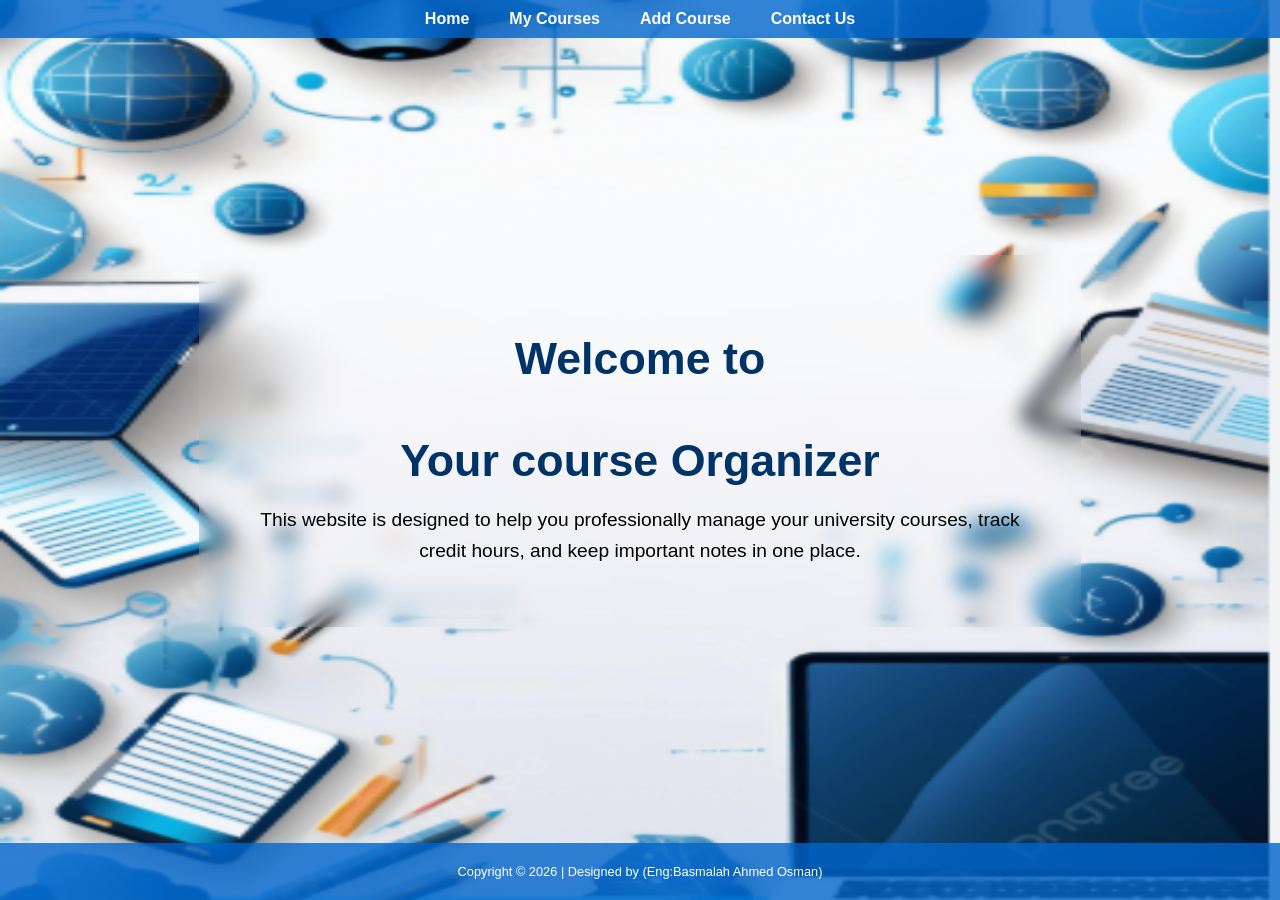
<file: index.html>
<!DOCTYPE html>
<html lang="en">
<head>
    <meta charset="UTF-8">
    <meta name="viewport" content="width=device-width, initial-scale=1.0">
    <title>Home </title>
    <link rel="stylesheet" href="style.css">
</head>
<body>

    <header>
        <nav>
            <ul>
                <li><a href="index.html" class="active">Home</a></li>
                <li><a href="courses.html">My Courses</a></li>
                <li><a href="add-course.html">Add Course</a></li>
                <li><a href="contactus.html">Contact Us</a></li>
            </ul>
        </nav>
    </header>

    <main>
        <section class="hero">
            <h1>Welcome to<br><br> Your course Organizer</h1>
            <p>This website is designed to help you professionally manage your university courses, track credit hours, and keep important notes in one place.</p>
        </section>

    
    </main>

    <footer>
        <p>Copyright &copy; 2026 | Designed by (Eng:Basmalah Ahmed Osman)</p>
    </footer>

</body>
</html>
</file>
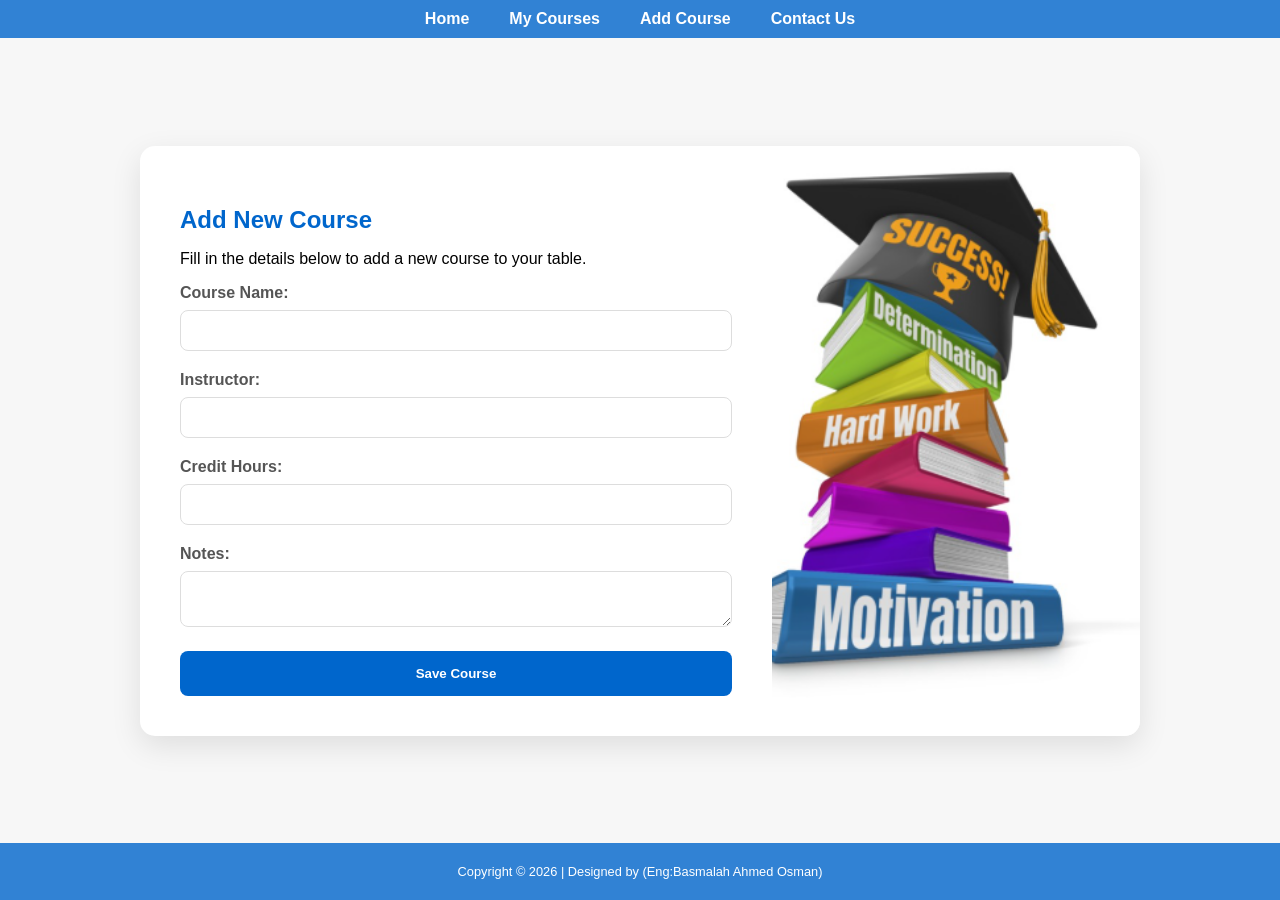
<file: add-course.html>
<!DOCTYPE html>
<html lang="en">
<head>
    <meta charset="UTF-8">
    <meta name="viewport" content="width=device-width, initial-scale=1.0">
    <title>Add New Course</title>
    <link rel="stylesheet" href="style.css">
</head>
<body class="white-page">

    <header>
        <nav>
            <ul>
                <li><a href="index.html">Home</a></li>
                <li><a href="courses.html">My Courses</a></li>
                <li><a href="add-course.html">Add Course</a></li>
                <li><a href="contactus.html">Contact Us</a></li>
            </ul>
        </nav>
    </header>

    <main class="form-main">
        <div class="main-flex-wrapper"> 

            <section class="form-container">
                <h2>Add New Course</h2>
                <p>Fill in the details below to add a new course to your table.</p>
                
                <form>
                    <div class="input-group">
                        <label>Course Name:</label>
                        <input type="text"  >
                    </div>

                    <div class="input-group">
                        <label>Instructor:</label>
                        <input type="text" >
                    </div>

                    <div class="input-group">
                        <label>Credit Hours:</label>
                        <input type="number" min="1" max="4">

                    </div>

                    <div class="input-group">
                        <label>Notes:</label>
                        <textarea ></textarea>
                    </div>

                    <button type="submit" class="submit-btn">Save Course</button>
                </form>
            </section>

            <section class="image-container">
                <img src="course-image.png" >
            </section>
        </div> </main>

    <footer>
        <p>Copyright &copy; 2026 | Designed by (Eng:Basmalah Ahmed Osman)</p>
    </footer>

</body>
</html>
</file>
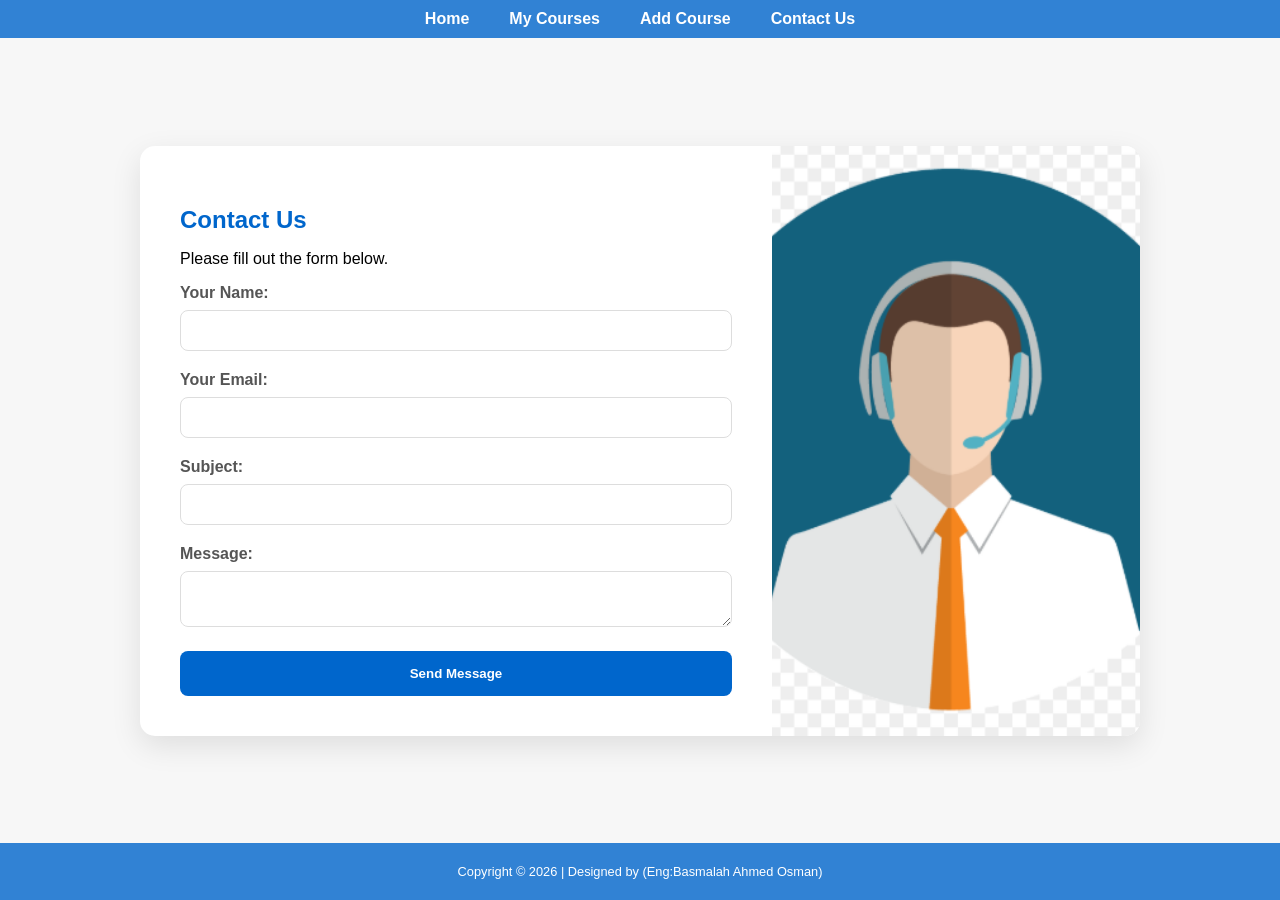
<file: contactus.html>
<!DOCTYPE html>
<html lang="en">
<head>
    <meta charset="UTF-8">
    <meta name="viewport" content="width=device-width, initial-scale=1.0">
    <title>Contact Us</title>
    <link rel="stylesheet" href="style.css">
</head>
<body class="white-page">

    <header>
        <nav>
            <ul>
                <li><a href="index.html">Home</a></li>
                <li><a href="courses.html">My Courses</a></li>
                <li><a href="add-course.html">Add Course</a></li>
                <li><a href="contactus.html">Contact Us</a></li>
            </ul>
        </nav>
    </header>

    <main class="form-main">
        <div class="main-flex-wrapper"> 

            <section class="form-container">
                <h2>Contact Us</h2>
                <p>Please fill out the form below.</p>
                
                <form>
                    <div class="input-group">
                        <label>Your Name:</label>
                        <input type="text"  required>
                    </div>

                    <div class="input-group">
                        <label>Your Email:</label>
                        <input type="email"  required>
                    </div>

                    <div class="input-group">
                        <label>Subject:</label>
                        <input type="text"  required>
                    </div>

                    <div class="input-group">
                        <label>Message:</label>
                        <textarea ></textarea>
                    </div>

                    <button type="submit" class="submit-btn">Send Message</button>
                </form>
            </section>

            <section class="image-container">
                <img src="contact-image.png" >
            </section>

        </div> </main>

    <footer>
        <p>Copyright &copy; 2026 | Designed by (Eng:Basmalah Ahmed Osman)</p>
    </footer>

</body>
</html>
</file>
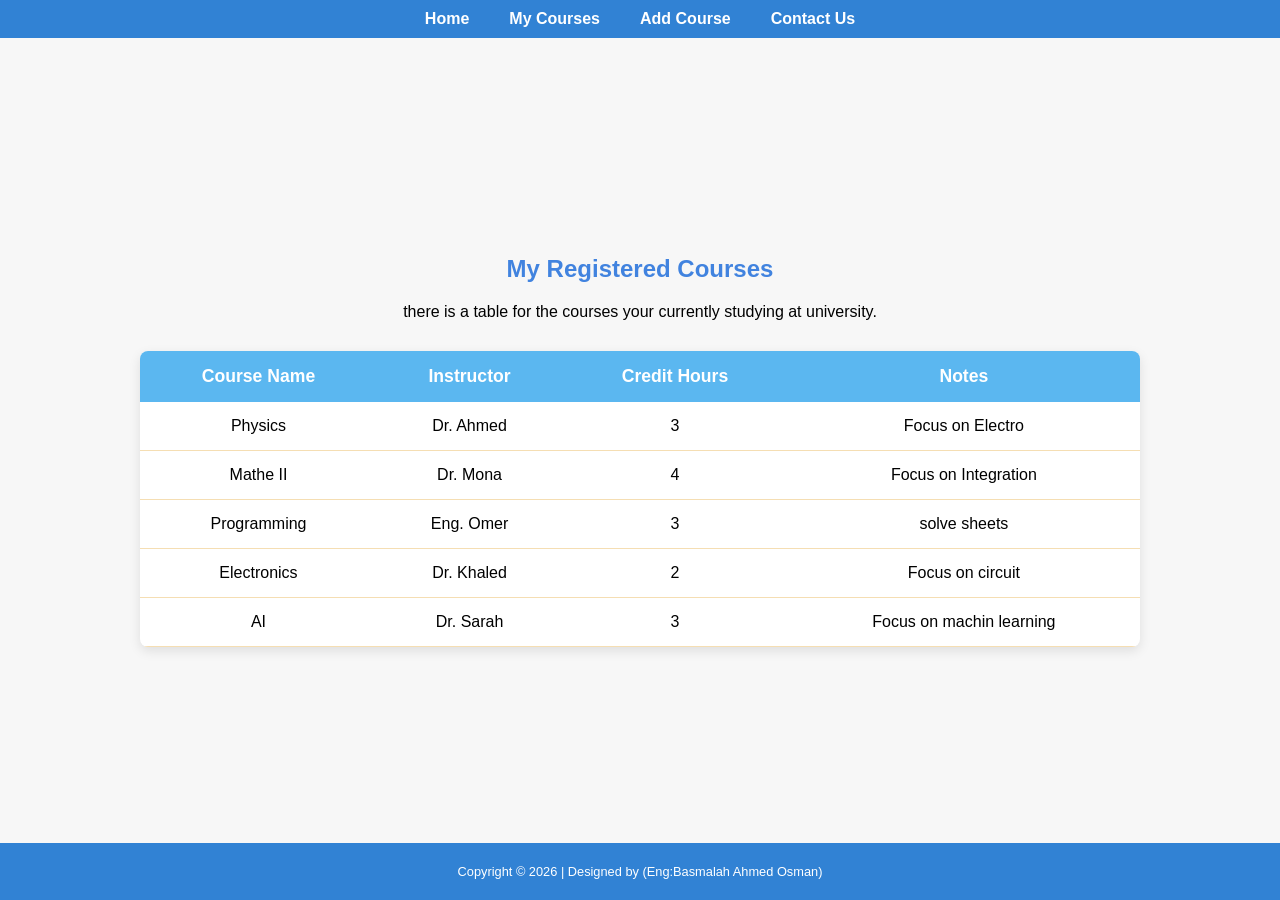
<file: courses.html>
<!DOCTYPE html>
<html lang="en">
<head>
    <meta charset="UTF-8">
    <meta name="viewport" content="width=device-width, initial-scale=1.0">
    <title>My Courses</title>
    <link rel="stylesheet" href="style.css">
</head>
<body class="white-page"> <header>
        <nav>
            <ul>
                <li><a href="index.html">Home</a></li>
                <li><a href="courses.html">My Courses</a></li>
                <li><a href="add-course.html">Add Course</a></li>
                <li><a href="contactus.html">Contact Us</a></li>
            </ul>
        </nav>
    </header>

    <main class="courses-main">
        <section class="table-section">
            <h2>My Registered Courses</h2>
            <p>there is a table for the courses your currently studying at university.</p>
            
            <table>
                <thead>
                    <tr>
                        <th>Course Name</th>
                        <th>Instructor</th>
                        <th>Credit Hours</th>
                        <th>Notes</th>
                    </tr>
                </thead>
                <tbody>
                    <tr>
                        <td>Physics</td>
                        <td>Dr. Ahmed </td>
                        <td>3</td>
                        <td>Focus on Electro</td>
                    </tr>
                    <tr>
                        <td>Mathe II</td>
                        <td>Dr. Mona </td>
                        <td>4</td>
                        <td> Focus on Integration </td>
                    </tr>
                    <tr>
                        <td>Programming</td>
                        <td>Eng. Omer</td>
                        <td>3</td>
                        <td>solve sheets</td>
                    </tr>
                    <tr>
                        <td>Electronics</td>
                        <td>Dr. Khaled </td>
                        <td>2</td>
                        <td>Focus on circuit </td>
                    </tr>
                    <tr>
                        <td>AI </td>
                        <td>Dr. Sarah </td>
                        <td>3</td>
                        <td>Focus on machin learning</td>
                    </tr>
                </tbody>
            </table>
        </section>
    </main>

    <footer>
        <p>Copyright &copy; 2026 | Designed by (Eng:Basmalah Ahmed Osman)</p>
    </footer>

</body>
</html>
</file>
<file: style.css>
body {
    font-family: 'Segoe UI', sans-serif;
    margin: 0;
    padding: 0;
    background-image: url('background.png'); 
    background-size: 100% 100%; 
    background-attachment: fixed;
    background-repeat: no-repeat;
    min-height: 100vh;
    display: flex;
    flex-direction: column;
}
header {
    background-color: rgba(0, 102, 204, 0.8);
    padding: 10px 0;
    width: 100%;
}
nav ul {
    list-style: none;
    margin: 0;
    padding: 0;
    display: flex;
    justify-content: center;
}

nav ul li {
margin:0 20px;
}
nav ul li a {
    color:white;
    text-decoration: none;
    font-weight: bold;
    font-size: 1rem;
    display: inline-block;
    transition: 0.3s all ease;
}
nav ul li a:hover { 
    color: rgba(255, 255, 0, 0.575)

}
main {
    flex: 1;
    display: flex;
    justify-content: center;
    align-items: center;
}
.hero {
    background-color: rgba(255, 255, 255, 0); 
    padding: 40px;
    border-radius: 20px;
    width: 80%;
    max-width: 800px;
    text-align: center;
    backdrop-filter: blur(10px); 
    border: 1px solid rgba(255, 255, 255, 0.01);
}

.hero h1 {
    color: #003366;
    font-size: 2.8rem;
    margin-bottom: 15px;
    white-space:nowrap;
}
.hero p {
    color: black;
    font-size: 1.2rem;
    font-weight: 500;
    line-height:1.6;
}
footer {
    background-color: rgba(0, 102, 204, 0.8);
    color: white;
    padding: 8px 0; 
    text-align: center;
    width: 100%;
    font-size: 0.8rem;
}


body.white-page {
    background-image: none !important; 
    background-color: rgba(245, 245, 245, 0.74) !important; 
    color: black;
}

.courses-main {
    padding: 60px 20px;
    display: flex;
    justify-content: center;
}

.table-section {
    width: 90%;
    max-width: 1000px;
    text-align: center;
}

.table-section h2 {
    color: rgb(65, 131, 223);
    margin-bottom: 20px;
}


table {
    width: 100%;
    border-collapse: collapse;
    margin-top: 30px;
    background-color: white;
    box-shadow: 0 4px 12px rgba(0,0,0,0.1);
    border-radius: 8px;
    overflow: hidden;
}

table th {
    background-color: rgb(91, 183, 240);
    color: white;
    padding: 15px;
    font-size: 1.1rem;
}

table td {
    padding: 15px;
    border-bottom: 1px solid wheat;
    font-size: 1rem;
    color: black;
}


table tr:hover {
    background-color:rgba(189, 233, 239, 0.975);
    transition: 0.5s;
}

@media (max-width: 600px) {
    table {
        font-size: 0.8rem;
    }
}

.main-flex-wrapper {
    display: flex;             
    align-items: stretch;      
    background: white;
    border-radius: 15px;
    box-shadow: 0 10px 30px rgba(0,0,0,0.1);
    width: 90%;
    max-width: 1000px;         
    margin: 40px auto;       
    overflow: hidden;          
}


.form-container {
    flex: 1.2;           
    padding: 40px;
    text-align: left;
}

.form-container h2 {
    color: #0066cc;
    margin-bottom: 10px;
}


.input-group {
    margin-bottom: 20px;
}

.input-group label {
    display: block;            
    margin-bottom: 8px;
    font-weight: bold;
    color: #555;
}

.input-group input, 
.input-group textarea {
    width: 100%;          
    padding: 12px;
    border: 1px solid #ddd;
    border-radius: 8px;
    box-sizing: border-box;    
}


.input-group input:hover, 
.input-group textarea:hover {
    border-color: #0066cc ;
    background-color: #f9f9f9 ; 
}


.input-group input:focus, 
.input-group textarea:focus {
    outline: none; 
    border-color: #004d99; 
    box-shadow: 0 0 8px rgba(0, 102, 204, 0.2); 
    background-color: #fff;
}


.submit-btn {
    width: 100%;
    padding: 15px;
    background-color: #0066cc;
    color: white;
    border: none;
    border-radius: 8px;
    font-weight: bold;
    cursor: pointer;
    transition: 0.3s;
}

.submit-btn:hover {
    background-color: #004d99;
}


.image-container {
    flex: 0.8;                 
}

.image-container img {
    width: 100%;
    height: 100%;
    object-fit: cover;        
}
@media (max-width: 768px) {
    body {
        zoom: 1 !important;
    }
    
    nav ul {
        flex-direction: row;
        align-items: center;
        gap: 10px;
        padding: 10px 0;
    }
    
    nav ul li {
        margin: 0; 
    }

    .hero {
        width: 95%; 
        padding: 20px 10px;
    }
    
    .hero h1 {
        white-space: normal;
        word-break: break-word;
        font-size: 1.5rem;
    }
    
    .hero p {
        font-size: 0.9rem;
    }

    .table-section {
        width: 100%;
        padding: 0 5px;
    }
    
    table {
        width: 100%;
        table-layout: fixed;
    }
    
    table th, table td {
        padding: 8px 3px;
        font-size: 0.65rem;
        word-wrap: break-word;
        text-align: center;
    }
    .main-flex-wrapper {
        flex-direction: row !important; 
        width: 98% !important;
        box-sizing: border-box;
        margin: 10px auto;
        padding: 5px;
        align-items: center;
    }

    .form-container {
        flex: 1.3 !important; 
        padding: 5px 10px !important;
    }

    .image-container {
        flex: 0.7 !important; 
        padding: 5px !important;
    }

    .image-container img {
        width: 100%;
        height: auto;
        object-fit: contain;
    }

    .form-container h2 {
        font-size: 1.1rem;
        margin-bottom: 5px;
    }
    
    .form-container p {
        font-size: 0.7rem;
        margin-bottom: 10px;
    }
    
    .input-group {
        margin-bottom: 8px;
    }
    
    .input-group label {
        font-size: 0.7rem;
        margin-bottom: 3px;
    }
    
    .input-group input, 
    .input-group textarea {
        padding: 5px;
        font-size: 0.75rem;
    }
    
    .submit-btn {
        padding: 8px;
        font-size: 0.8rem;
    }
}
</file>
